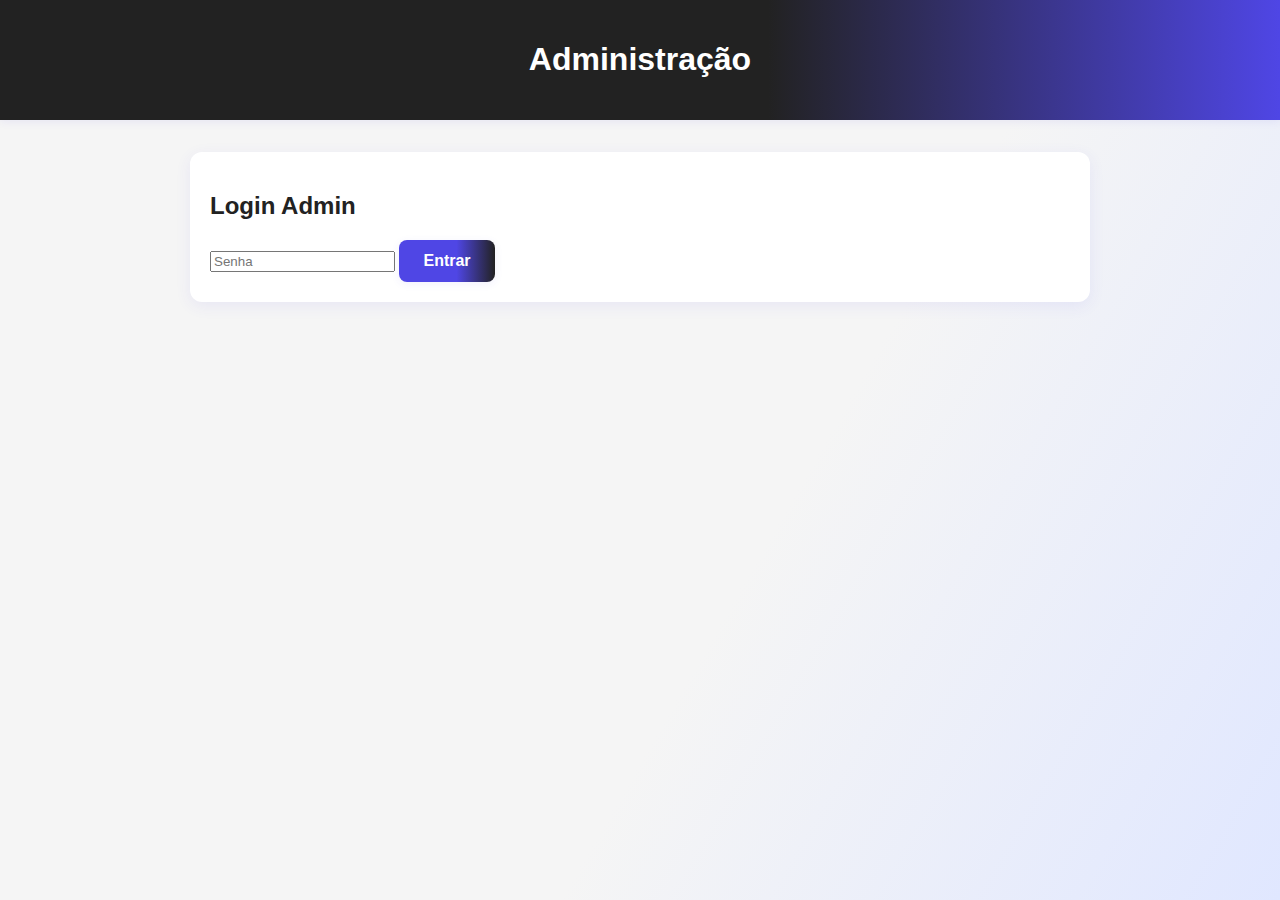
<file: admin.html>
<!DOCTYPE html>
<html lang="pt-br">
<head>
  <meta charset="UTF-8">
  <title>Painel do CEO</title>
  <link rel="stylesheet" href="css/site.css">
</head>
<body>
  <header>
    <h1>Administração</h1>
  </header>
  <main id="admin-panel"></main>
  <script src="js/app.js"></script>
  <script src="js/admin.js"></script>
  <script>
    document.addEventListener('DOMContentLoaded', function() {
      adminInit();
    });
  </script>
</body>
</html>
</file>
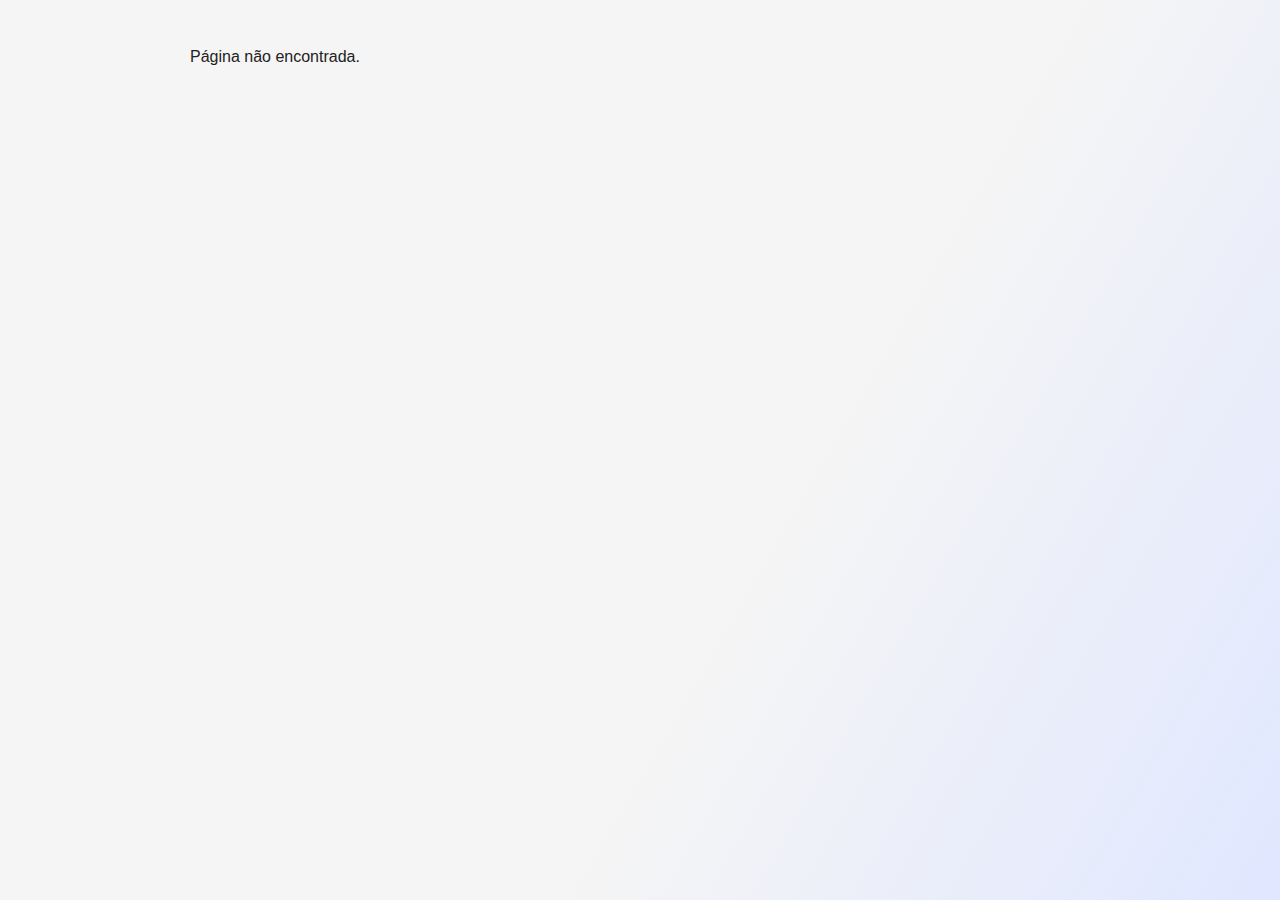
<file: page.html>
<!DOCTYPE html>
<html lang="pt-br">
<head>
  <meta charset="UTF-8">
  <title>Página</title>
  <link rel="stylesheet" href="css/site.css">
</head>
<body>
  <main id="pagina"></main>
  <script src="js/app.js"></script>
  <script src="js/render.js"></script>
  <script>
    document.addEventListener('DOMContentLoaded', function() {
      const params = new URLSearchParams(window.location.search);
      const slug = params.get('slug');
      renderPagina(slug);
    });
  </script>
</body>
</html>
</file>
<file: css/site.css>
body {
  font-family: 'Segoe UI', Arial, sans-serif;
  background: linear-gradient(120deg, #f5f5f5 60%, #e0e7ff 100%);
  margin: 0;
  min-height: 100vh;
  color: #222;
}



/*GPT ADJUST*/
.catalog-item {
  display: flex;
  align-items: center;
  margin: 15px 0;
  padding: 10px;
  border-bottom: 1px solid #ddd;
}

.catalog-img img {
  max-width: 150px;
  height: auto;
  border-radius: 8px;
  margin-right: 15px;
}

.catalog-text {
  flex: 1;
}

@media (max-width: 768px) {
  .catalog-item {
    flex-direction: column;
    text-align: center;
  }

  .catalog-img img {
    margin: 0 auto 10px;
  }
}


header {
  background: linear-gradient(90deg, #222 60%, #4f46e5 100%);
  color: #fff;
  padding: 20px 0;
  text-align: center;
  box-shadow: 0 2px 8px rgba(79,70,229,0.08);
}

.header-content {
  display: flex;
  align-items: center;
  justify-content: space-between;
  max-width: 900px;
  margin: 0 auto;
  padding: 0 20px;
}
.logo {
  width: 48px;
  height: 48px;
  border-radius: 12px;
  box-shadow: 0 2px 8px rgba(0,0,0,0.08);
}
.site-title {
  font-size: 2rem;
  font-weight: 700;
  letter-spacing: 2px;
}
.navbar {
  display: flex;
  gap: 16px;
}
.navbar a {
  color: #fff;
  padding: 8px 16px;
  border-radius: 6px;
  text-decoration: none;
  transition: background 0.2s;
}
.navbar a:hover {
  background: #4f46e5;
}

main {
  padding: 32px 0;
  max-width: 900px;
  margin: 0 auto;
}

.search-bar {
  display: flex;
  justify-content: center;
  margin-bottom: 24px;
}
.search-bar input {
  width: 100%;
  max-width: 400px;
  padding: 12px 16px;
  border-radius: 8px;
  border: 1px solid #d1d5db;
  font-size: 1rem;
  box-shadow: 0 1px 4px rgba(79,70,229,0.05);
  transition: border 0.2s;
}
.search-bar input:focus {
  border: 1.5px solid #4f46e5;
  outline: none;
}

.card, .box {
  background: #fff;
  padding: 20px;
  margin-bottom: 20px;
  border-radius: 12px;
  box-shadow: 0 4px 16px rgba(79,70,229,0.08);
  transition: box-shadow 0.2s, transform 0.2s;
}
.card:hover, .box:hover {
  box-shadow: 0 8px 32px rgba(79,70,229,0.16);
  transform: translateY(-2px) scale(1.01);
}

button {
  background: linear-gradient(90deg, #4f46e5 60%, #222 100%);
  color: #fff;
  border: none;
  padding: 12px 24px;
  border-radius: 8px;
  cursor: pointer;
  font-size: 1rem;
  font-weight: 600;
  box-shadow: 0 2px 8px rgba(79,70,229,0.08);
  transition: background 0.2s, box-shadow 0.2s;
}
button:hover {
  background: linear-gradient(90deg, #222 60%, #4f46e5 100%);
  box-shadow: 0 4px 16px rgba(79,70,229,0.16);
}

@media (max-width: 700px) {
  .header-content, main {
    flex-direction: column;
    max-width: 100%;
    padding: 0 8px;
  }
  .site-title {
    font-size: 1.3rem;
  }
  .navbar {
    gap: 8px;
  }
  .card, .box {
    padding: 12px;
    margin-bottom: 12px;
  }
}
</file>
